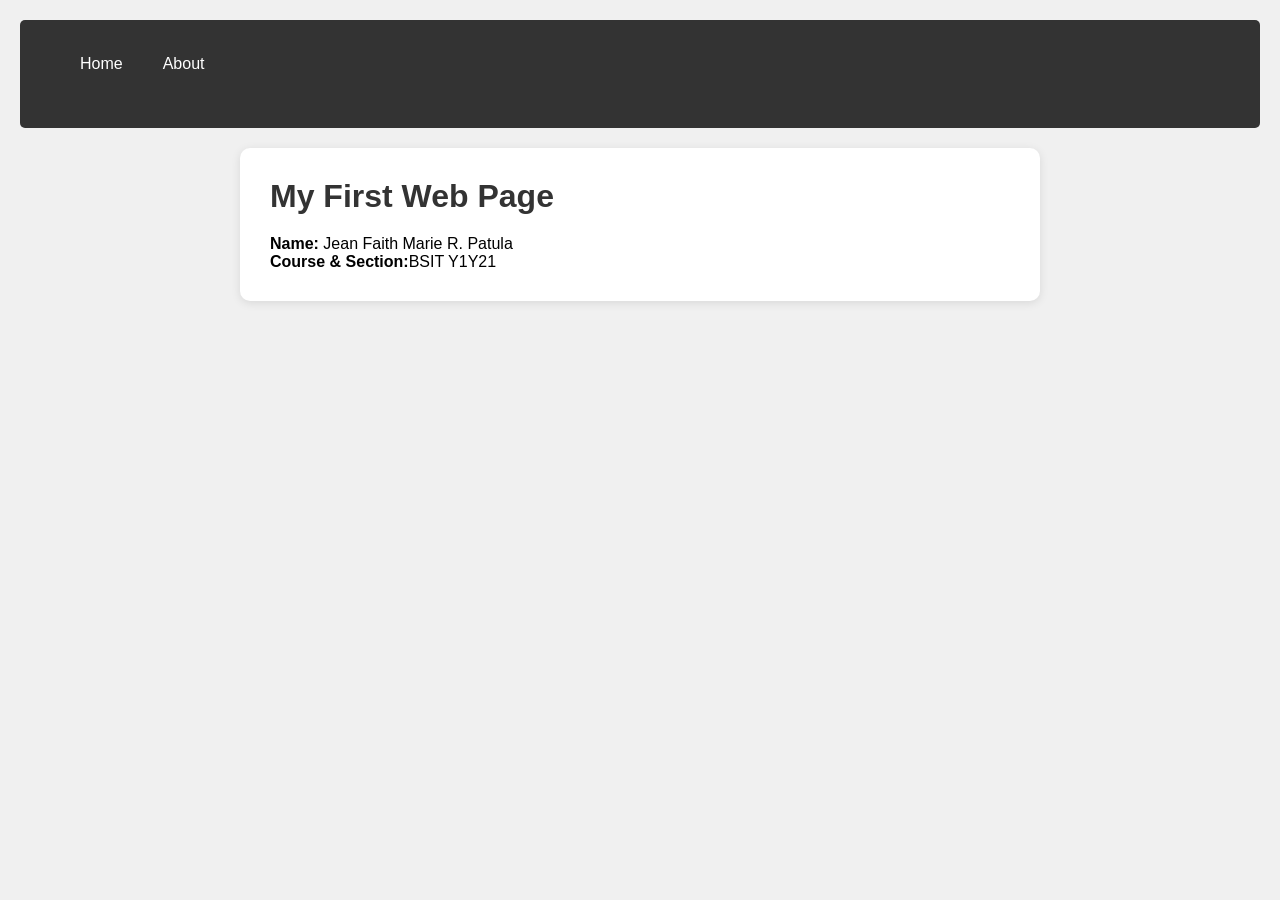
<file: index.html>
<!doctype html>
<html lang="en">
  <head>
    <meta charset="UTF-8" />
    <meta name="viewport" content="width=device-width, initial-scale=1.0" />
    <title>ITE18 - Home</title>
    <link rel="stylesheet" href="styles.css" />
  </head>
  <body>
    <!-- Navigation Bar -->
    <nav>
      <ul>
        <li><a href="index.html">Home</a></li>
        <li><a href="about.html">About</a></li>
      </ul>
    </nav>

    <!-- Main Content -->
    <div class="container">
      <h1>My First Web Page</h1>
      <p><strong>Name:</strong> Jean Faith Marie R. Patula</p>
      <p><strong>Course & Section:</strong>BSIT Y1Y21</p>
    </div>
  </body>
</html>
</file>
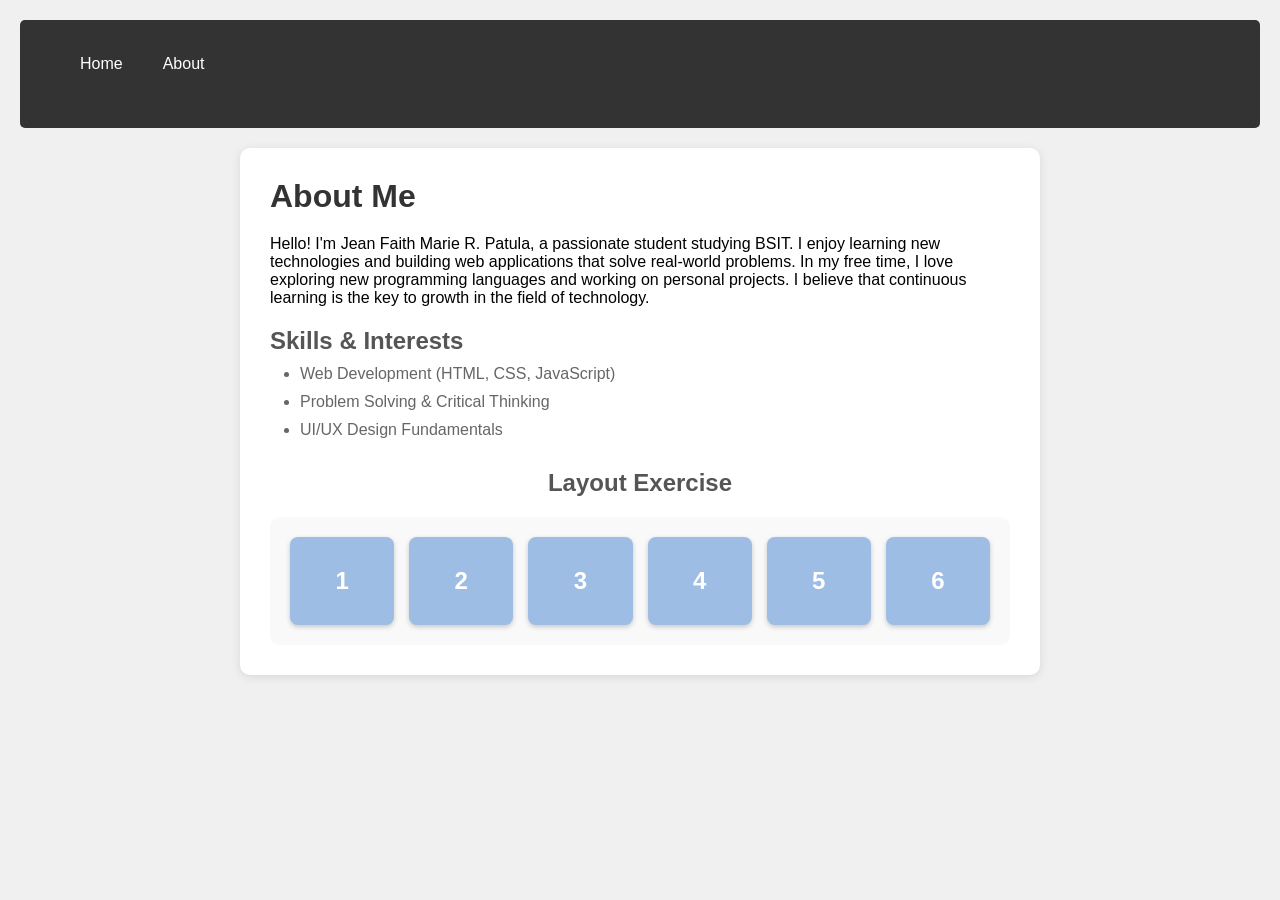
<file: about.html>
<!doctype html>
<html lang="en">
  <head>
    <meta charset="UTF-8" />
    <meta name="viewport" content="width=device-width, initial-scale=1.0" />
    <title>ITE18 - About</title>
    <link rel="stylesheet" href="styles.css" />
  </head>
  <body>
    <!-- Navigation Bar -->
    <nav>
      <ul>
        <li><a href="index.html">Home</a></li>
        <li><a href="about.html">About</a></li>
      </ul>
    </nav>

    <!-- About Me Section -->
    <div class="container">
      <h1>About Me</h1>
      <div class="about-section">
        <p>
          Hello! I'm Jean Faith Marie R. Patula, a passionate student studying
          BSIT. I enjoy learning new technologies and building web applications
          that solve real-world problems. In my free time, I love exploring new
          programming languages and working on personal projects. I believe that
          continuous learning is the key to growth in the field of technology.
        </p>
      </div>

      <!-- Skills/Interests List -->
      <div class="skills-section">
        <h2>Skills & Interests</h2>
        <ul>
          <li>Web Development (HTML, CSS, JavaScript)</li>
          <li>Problem Solving & Critical Thinking</li>
          <li>UI/UX Design Fundamentals</li>
        </ul>
      </div>

      <!-- Layout Exercise Section -->
      <div class="layout-exercise">
        <h2 class="centered-heading">Layout Exercise</h2>
        <div class="box-container">
          <div class="box">1</div>
          <div class="box">2</div>
          <div class="box">3</div>
          <div class="box">4</div>
          <div class="box">5</div>
          <div class="box">6</div>
        </div>
      </div>
    </div>
  </body>
</html>
</file>
<file: styles.css>
/* Global Styles */
* {
  margin: 0;
  padding: 0;
  box-sizing: border-box;
}

body {
  font-family: Arial, sans-serif;
  background-color: #f0f0f0;
  padding: 20px;
}

/* Navigation Bar Styles */
nav {
  background-color: #333;
  padding: 15px;
  margin-bottom: 20px;
  border-radius: 5px;
}

nav ul {
  list-style: none;
  display: flex;
  gap: 10px;
}

nav a {
  color: white;
  text-decoration: none;
  padding: 10px 15px;
  font-size: 16px;
  border-radius: 5px;
  transition: all 0.3s ease;
  display: block;
}

/* Navigation Hover Effect */
nav a:hover {
  background-color: #555;
}

/* Container Styles */
.container {
  max-width: 800px;
  margin: 0 auto;
  background-color: white;
  padding: 30px;
  border-radius: 10px;
  box-shadow: 0 2px 10px rgba(0, 0, 0, 0.1);
}

/* Heading Styles */
h1 {
  color: #333;
  margin-bottom: 20px;
}

h2 {
  color: #555;
  margin: 20px 0 10px 0;
}

/* Centered Heading for Layout Exercise */
.centered-heading {
  text-align: center;
  margin-top: 30px;
}

/* Skills List Styles */
ul {
  margin-left: 30px;
  margin-bottom: 20px;
}

ul li {
  margin: 10px 0;
  color: #666;
}

/* Box Container - Flexbox Layout */
.box-container {
  display: flex;
  flex-wrap: wrap;
  gap: 15px;
  margin-top: 20px;
  padding: 20px;
  background-color: #f9f9f9;
  border-radius: 10px;
}

/* Individual Box Styles */
.box {
  flex: 1;
  min-width: 100px;
  background-color: #9dbde4;
  color: white;
  text-align: center;
  padding: 30px 20px;
  font-size: 24px;
  font-weight: bold;
  border-radius: 8px;
  transition: all 0.3s ease;
  box-shadow: 0 2px 5px rgba(0, 0, 0, 0.2);
}

/* Box Hover Effect */
.box:hover {
  background-color: #4572a0;
  transform: scale(1.05);
  box-shadow: 0 4px 10px rgba(0, 0, 0, 0.3);
}

/* Responsive - No Scrollbar Visible */
@media (max-width: 600px) {
  .box {
    min-width: calc(50% - 15px);
  }
}
</file>
